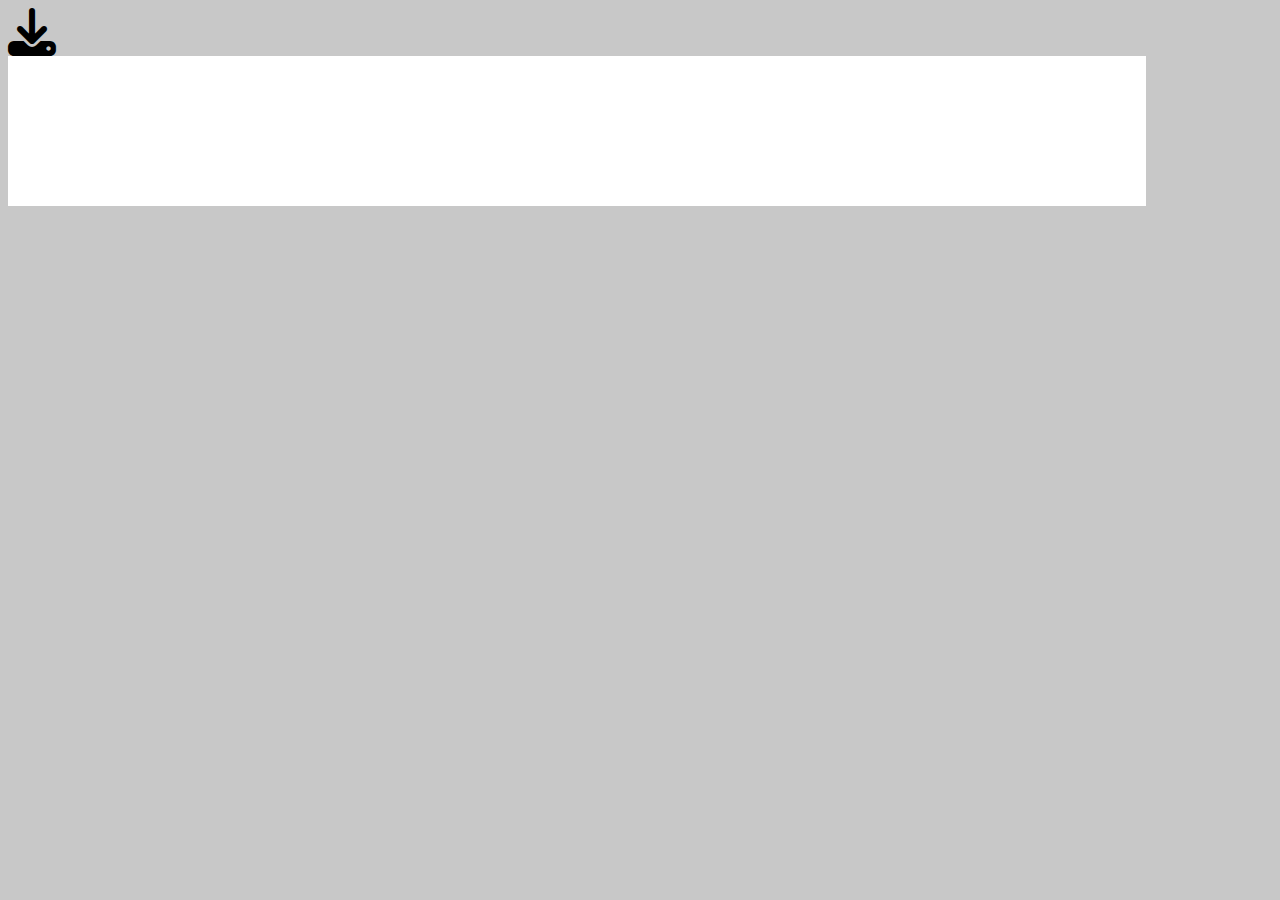
<file: Ejemplo4_peticion_http/index.html>
<!DOCTYPE html>
<html lang="en">

<Head>
    <meta name="description" content="this is html practice">
    <link rel="stylesheet" type="text/css" href="./css/styles.css">
    <link rel="stylesheet" type="text/css"
        href="https://cdnjs.cloudflare.com/ajax/libs/font-awesome/6.6.0/css/all.min.css"> <!-- Font Awesome-->
    <script type="text/javascript" language="javascript" src="./js/main.js"></script>
    <title>JavaScript</title> <!-- estilo de escritura cammel-->

    <style>

        /* CSS code */

        #text-box {

            background-color: white;
            height: 150px;
            width: 90%;
            overflow-x: hidden;
            overflow-y: scroll;
            white-space: pre-wrap; /*cada linea te lo pone en una nueva linea*/
        }


    </style>

</Head>

<body>
    <script language="javascript" type="text/javascript" src="./js/mobile.js"></script>
    <div id="global">

        <div id="text">
            
            <i class="fa-solid fa-download fa-3x" onclick="readJSON()" ></i><!-- fa-3x es un factor de escala de 3 ... todo el tamaño por tres-->            
            
        </div>
        
        <div id="text-box">
            
        </div>

    </div>
</body>

</html>
</file>
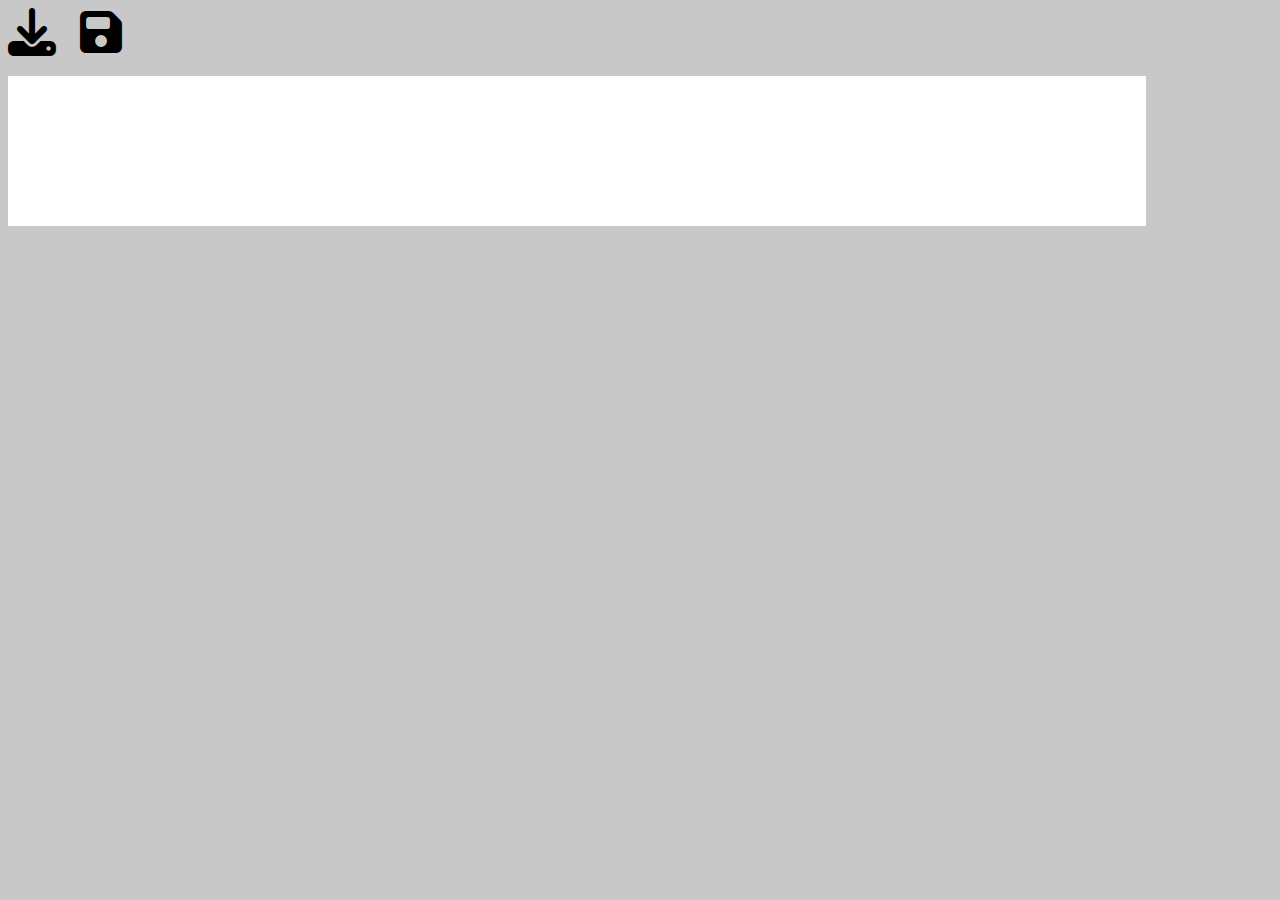
<file: Ejemplo5_read_remote_file_save_local_file copy/index.html>
<!DOCTYPE html>
<html lang="en">

<Head>
    <meta name="description" content="this is html practice">
    <link rel="stylesheet" type="text/css" href="./css/styles.css">
    <link rel="stylesheet" type="text/css"
        href="https://cdnjs.cloudflare.com/ajax/libs/font-awesome/6.6.0/css/all.min.css"> <!-- Font Awesome-->
    <script type="text/javascript" language="javascript" src="./js/main.js"></script>
    <title>JavaScript</title> <!-- estilo de escritura cammel-->

    <style>

        /* CSS code */

        #text-box {

            background-color: white;
            height: 150px;
            width: 90%;
            overflow-x: hidden;
            overflow-y: scroll;
            white-space: pre-wrap; /*cada linea te lo pone en una nueva linea*/
        }


    </style>

</Head>

<body>
    <script language="javascript" type="text/javascript" src="./js/mobile.js"></script>
    <div id="global">

        <div id="text">
            
            <i class="fa-solid fa-download fa-3x" style="padding-bottom: 20px;" onclick="readJSON()" ></i><!-- fa-3x es un factor de escala de 3 ... todo el tamaño por tres-->            
            <i class="fa-solid fa-save fa-3x" style="padding-left: 20px; padding-bottom: 20px;" onclick="saveJSON()" ></i><!-- fa-3x es un factor de escala de 3 ... todo el tamaño por tres-->            
            
        </div>
        
        <div id="text-box">
            
        </div>

    </div>
</body>

</html>
</file>
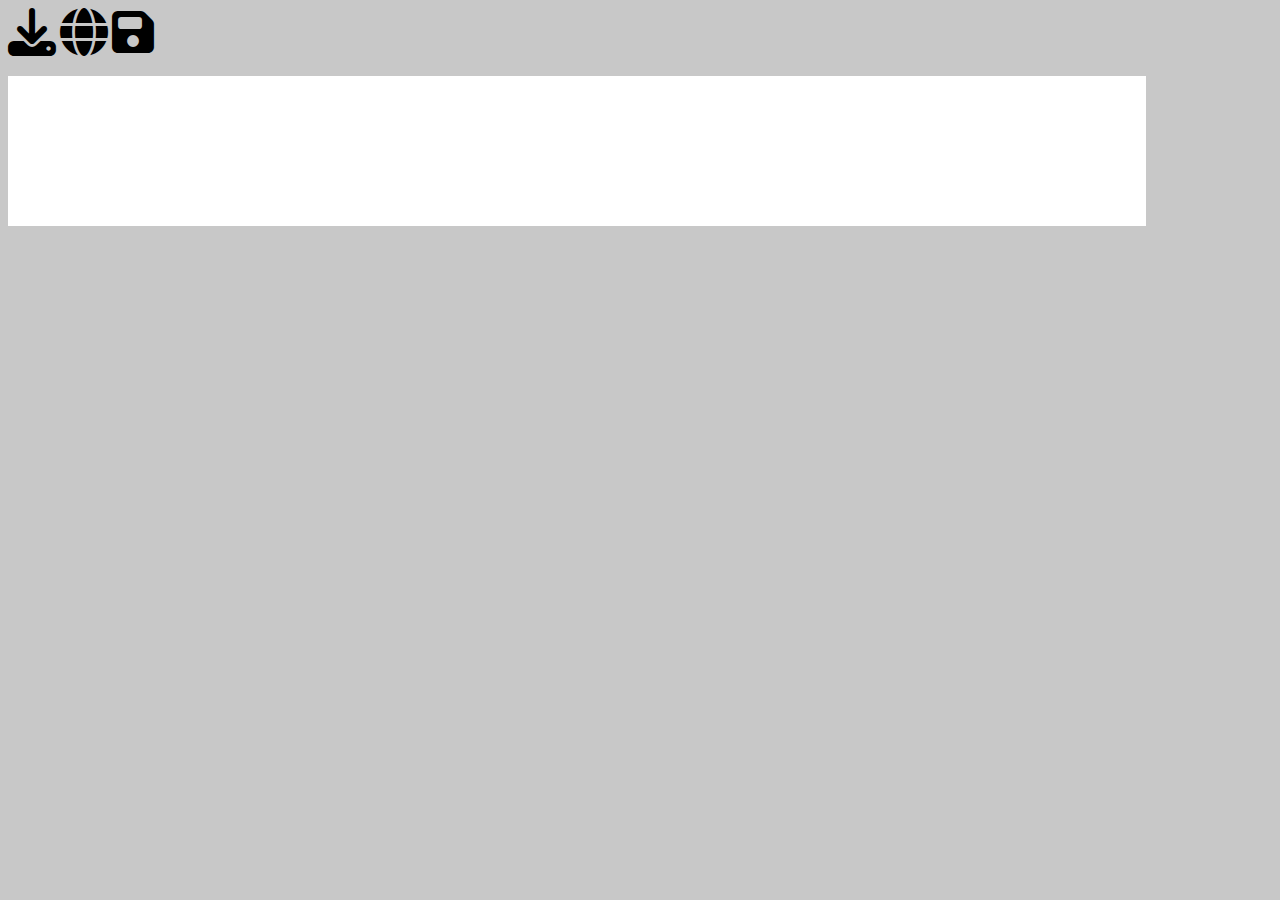
<file: Ejemplo6_read_local_file/index.html>
<!DOCTYPE html>
<html lang="en">

<Head>
    <meta name="description" content="this is html practice">
    <link rel="stylesheet" type="text/css" href="./css/styles.css">
    <link rel="stylesheet" type="text/css"
        href="https://cdnjs.cloudflare.com/ajax/libs/font-awesome/6.6.0/css/all.min.css"> <!-- Font Awesome-->
    <script type="text/javascript" language="javascript" src="./js/main.js"></script>
    <title>JavaScript</title> <!-- estilo de escritura cammel-->

    <style>

        /* CSS code */

        #text-box {

            background-color: white;
            height: 150px;
            width: 90%;
            overflow-x: hidden;
            overflow-y: scroll;
            white-space: pre-wrap; /*cada linea te lo pone en una nueva linea*/
        }


    </style>

</Head>

<body>
    <script language="javascript" type="text/javascript" src="./js/mobile.js"></script>
    <!--<script type="text/javascript" language="javascript" src="https://cdnjs.cloudflare.com/ajax/libs/proj4js/2.12.1/proj4.js"></script>-->
    <div id="global">

        <div id="text">
            
            <i class="fa-solid fa-download fa-3x" style="padding-bottom: 20px;" onclick="readlocalCSV()" ></i><!-- fa-3x es un factor de escala de 3 ... todo el tamaño por tres-->            
            <i class="fa-solid fa-globe fa-3x" style="padding-bottom: 20px;" onclick="readlocalCSV()" ></i><!-- fa-3x es un factor de escala de 3 ... todo el tamaño por tres-->            
            <i class="fa-solid fa-floppy-disk fa-3x" style="padding-bottom: 20px;"  onclick="readlocalCSV()" ></i><!-- fa-3x es un factor de escala de 3 ... todo el tamaño por tres-->            
            
        </div>
        
        <div id="text-box">
            
        </div>

    </div>
</body>

</html>
</file>
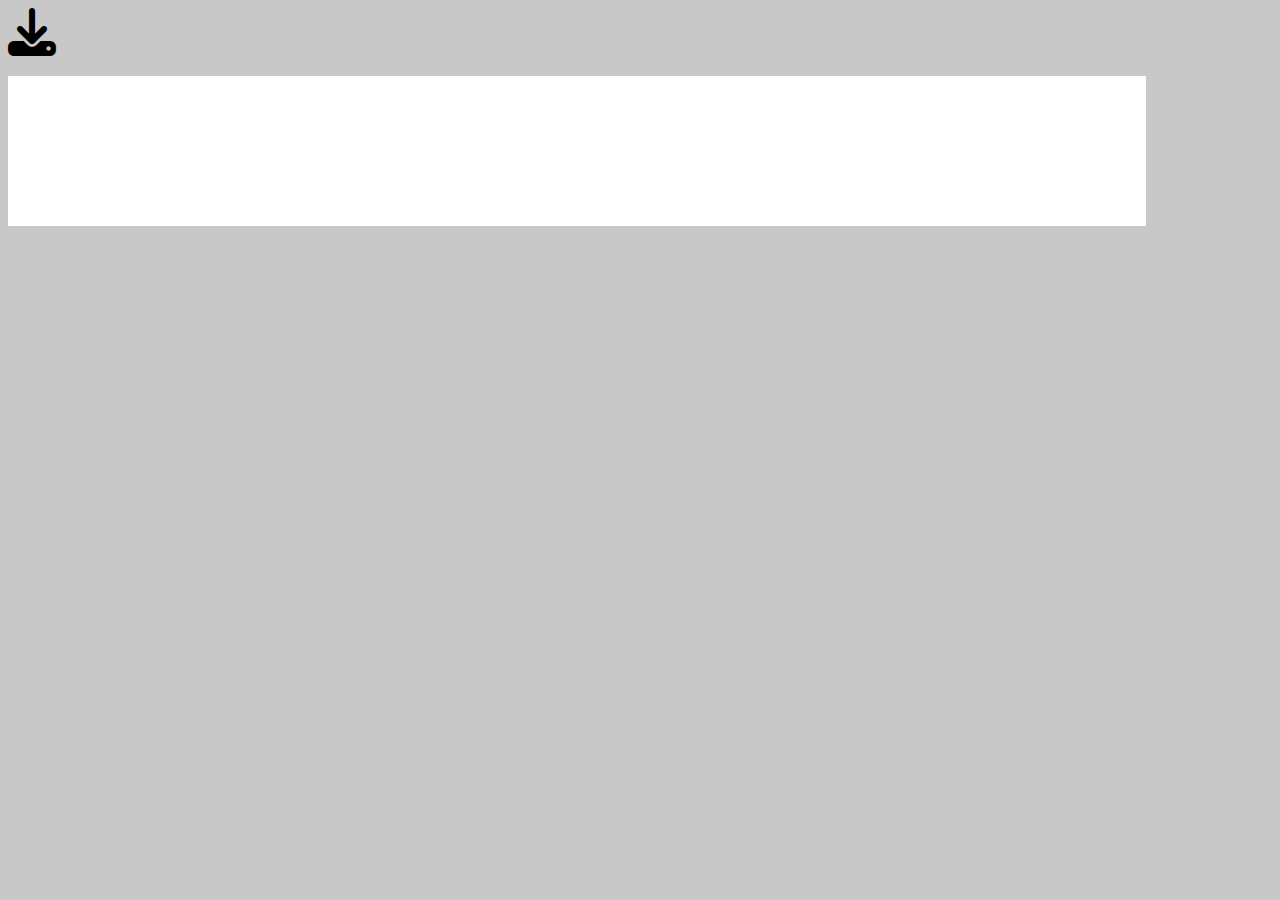
<file: Ejemplo7_utm_to_geographic.html/index.html>
<!DOCTYPE html>
<html lang="en">

<Head>
    <meta name="description" content="this is html practice">
    <link rel="stylesheet" type="text/css" href="./css/styles.css">
    <link rel="stylesheet" type="text/css"
        href="https://cdnjs.cloudflare.com/ajax/libs/font-awesome/6.6.0/css/all.min.css"> <!-- Font Awesome-->
    <script type="text/javascript" language="javascript" src="./js/main.js"></script>
    <title>JavaScript</title> <!-- estilo de escritura cammel-->

    <style>

        /* CSS code */

        #text-box {

            background-color: white;
            height: 150px;
            width: 90%;
            overflow-x: hidden;
            overflow-y: scroll;
            white-space: pre-wrap; /*cada linea te lo pone en una nueva linea*/
        }


    </style>

</Head>

<body>
    <script language="javascript" type="text/javascript" src="./js/mobile.js"></script>
    <div id="global">

        <div id="text">
            
            <i class="fa-solid fa-download fa-3x" style="padding-bottom: 20px;" onclick="readlocalCSV()" ></i><!-- fa-3x es un factor de escala de 3 ... todo el tamaño por tres-->            
            
        </div>
        
        <div id="text-box">
            
        </div>

    </div>
</body>

</html>
</file>
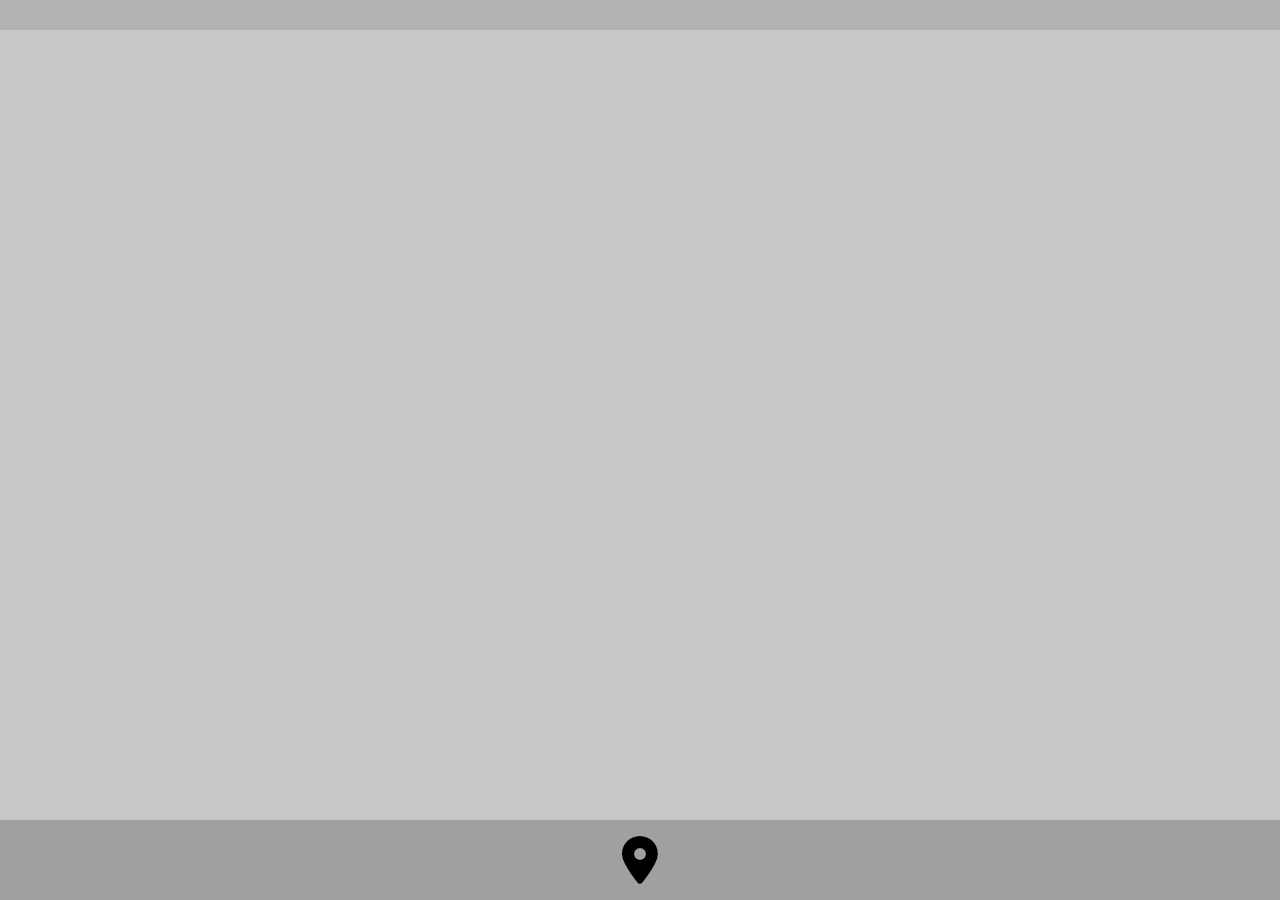
<file: Ejemplo8_geolocation/index.html>
<!DOCTYPE html>
<html lang="en">

<Head>
    <meta name="description" content="this is html practice">
    <meta charset="UTF-8">
    <link rel="stylesheet" type="text/css" href="./css/mobile.css">
    <link rel="stylesheet" type="text/css"
        href="https://cdnjs.cloudflare.com/ajax/libs/font-awesome/6.6.0/css/all.min.css"> <!-- Font Awesome-->
    <script type="text/javascript" language="javascript" src="./js/mobile.js"></script>
    <title>JavaScript</title> <!-- estilo de escritura cammel-->

    <style>
        /* CSS code */

        #text-box {

            background-color: white;
            height: 150px;
            width: 90%;
            overflow-x: hidden;
            overflow-y: scroll;
            white-space: pre-wrap;
            /*cada linea te lo pone en una nueva linea*/
        }
    </style>

    <!--   /* Mobile code */ -->

    <meta name="viewport" content="with=device-width, inicial-scale=1,maximum-scale=1,user-scalable=no">
    <meta charset="UTF-8">




</Head>

<body>
    <script language="javascript" type="text/javascript" src="./js/mobile.js"></script>
    <!--<script language="javascript" type="text/javascript" src="./js/proj4.js"></script>-->

    <div id="coordinates">
        <p id="coordinates-text"></p>
    </div>

    <div id="map">
    </div>
    <div id="menu">
        <i class="fa-solid fa-map-marker-alt fa-3x" style="cursor:pointer" onclick="getLocation()"></i><!-- fa-3x es un factor de escala de 3 ... todo el tamaño por tres-->
    </div>



    </div>
</body>

</html>
</file>
<file: Ejemplo4_peticion_http/css/styles.css>
@import url("./mobile.css");
</file>
<file: Ejemplo5_read_remote_file_save_local_file copy/css/styles.css>
@import url("./mobile.css");
</file>
<file: Ejemplo6_read_local_file/css/styles.css>
@import url("./mobile.css");
</file>
<file: Ejemplo7_utm_to_geographic.html/css/styles.css>
@import url("./mobile.css");
</file>
<file: Ejemplo8_geolocation/css/mobile.css>
body {

    background-color: #c8c8c8;
    color:black ; /* Text in black */
    font: 10 pt Helvetica, Arial, sans-serif;
    }


/* Exercise 08 Geolocation*/

* {
    padding: 0;
    margin: 0;
}

html, body {

    height: 100vh; /* 100 = 100%, vh= viewport height*/
    width: 100vh;
}

#coordinates {

    position: fixed;
    top: 0px;
    height: 30px;
    width: 100%;
    line-height: 30px;
    text-align: center;
    background-color: rgba(0,0,0,0.1);

}

#menu {

    width: 100%;
    height: 4em; /*iconos de font awesome se  expresan en estas unidades*/
    background-color: rgba(0,0,0,0.2);
    position: fixed;
    bottom: 0;
    line-height: 4em;
    text-align: center;
    padding-top: 1em;
}
</file>
